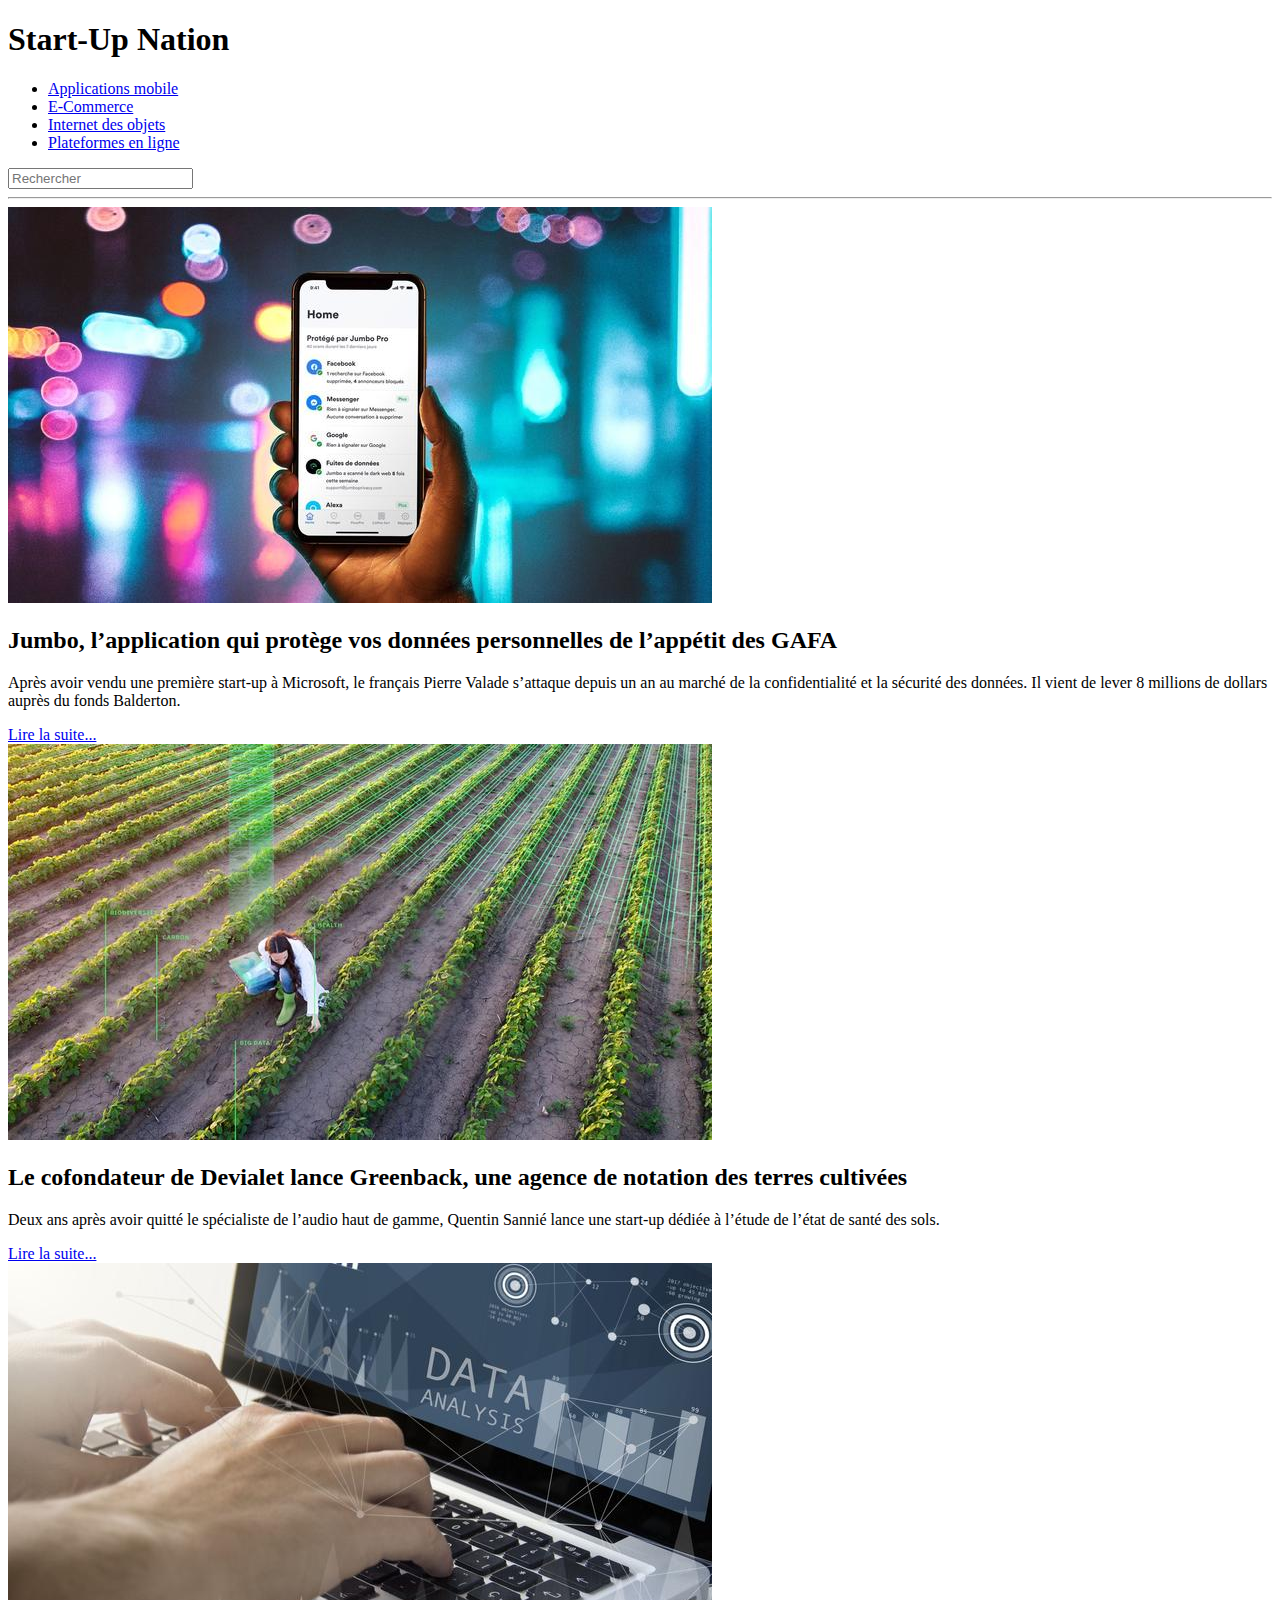
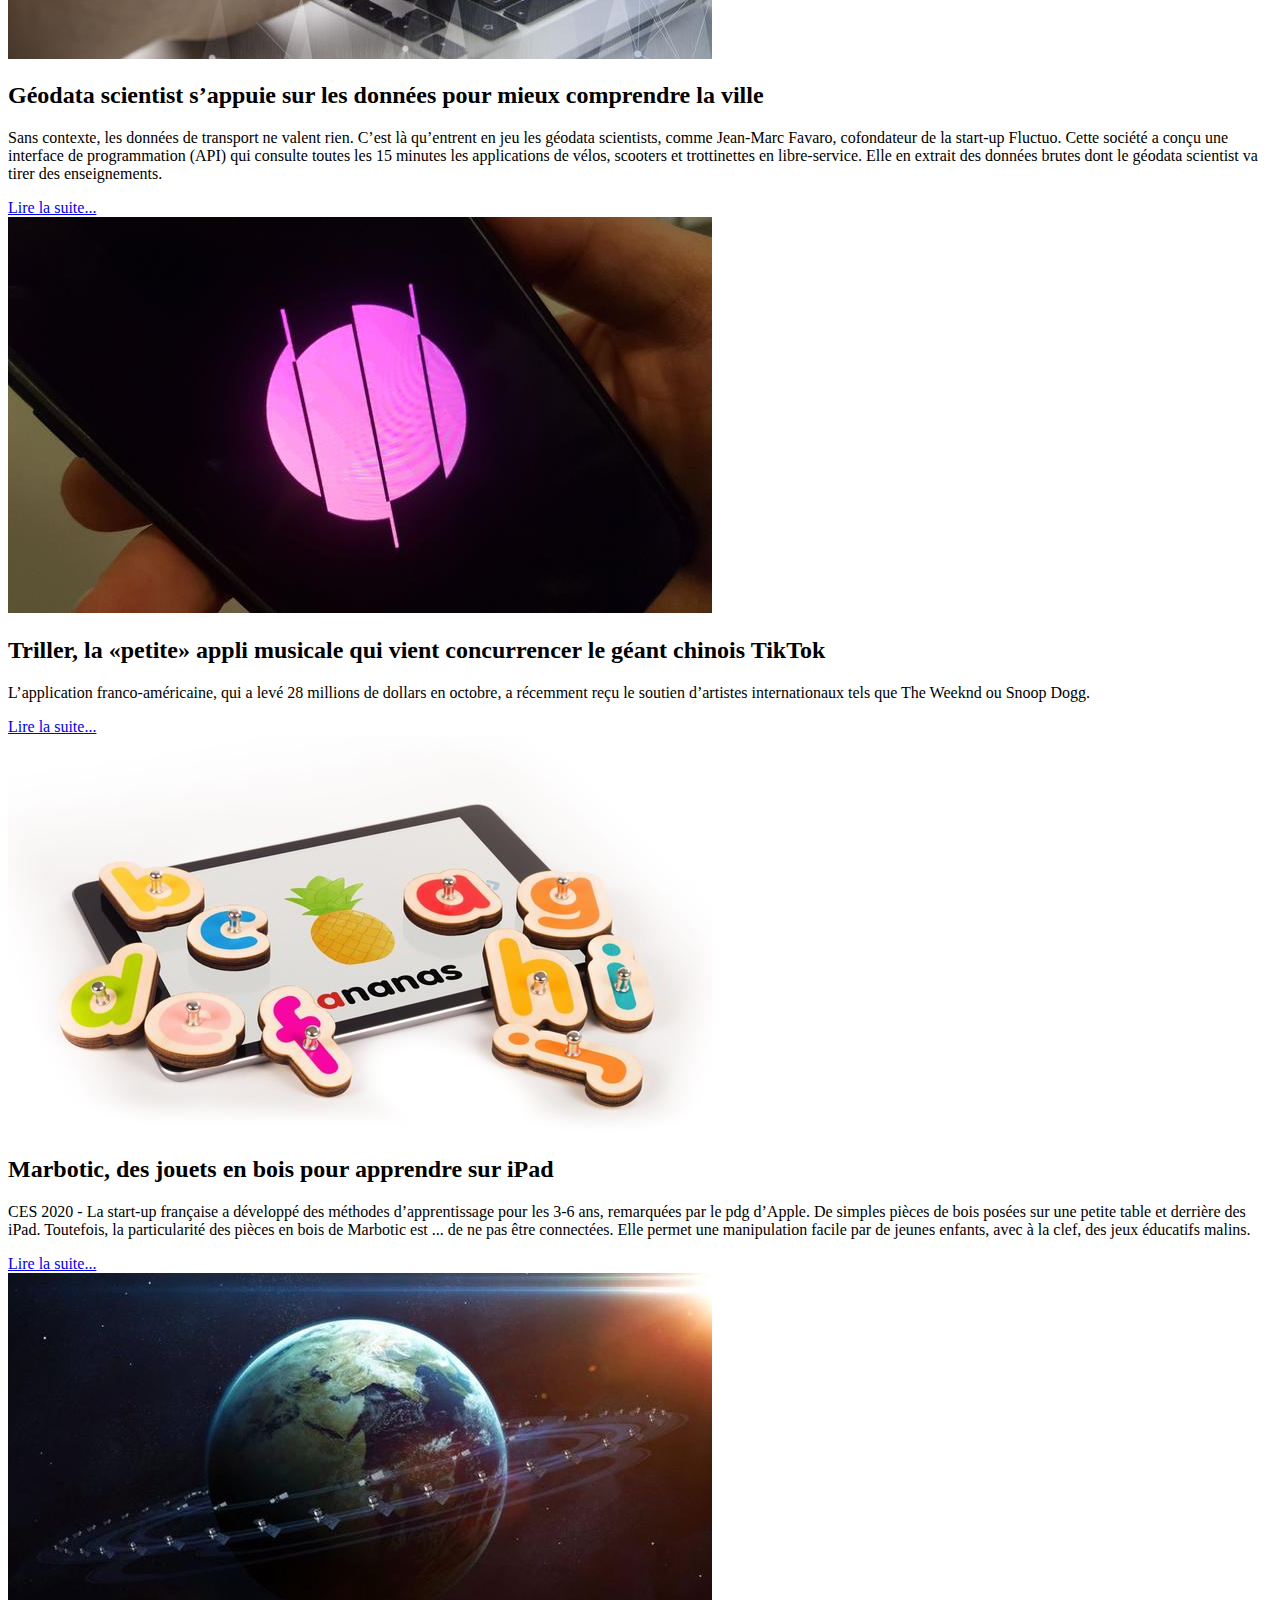
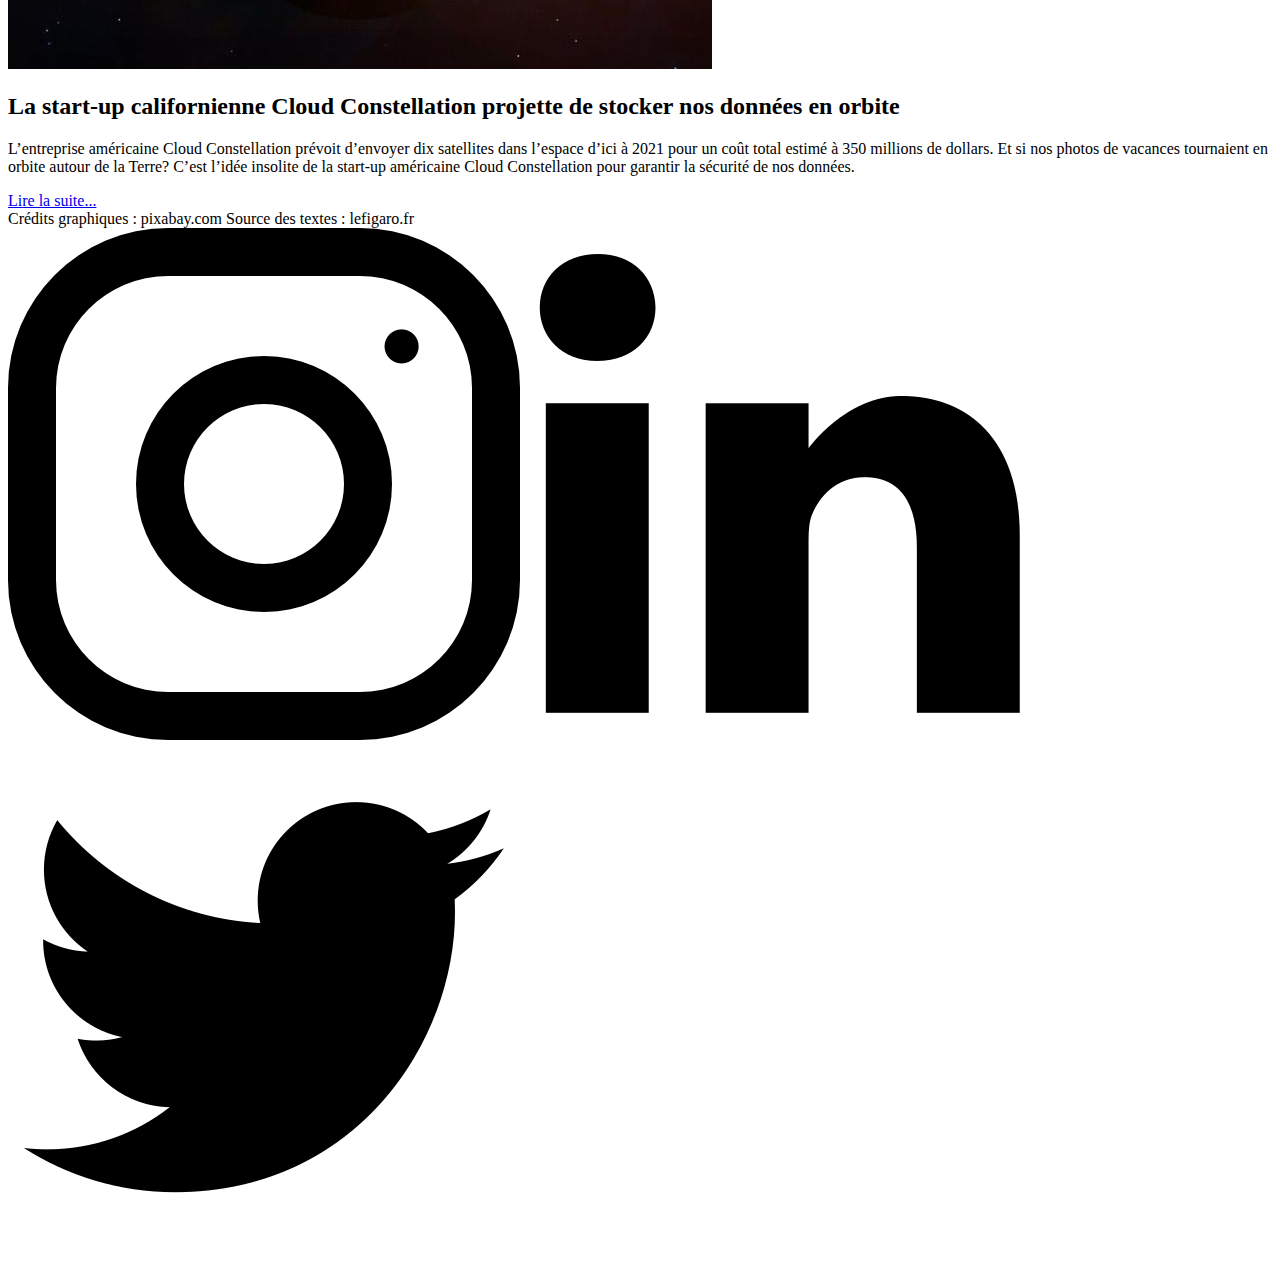
<file: index.html>
<!DOCTYPE html>

<html lang='fr'>

    <head>
        <title>Examen Blanc 4</title>
    </head>

    <body class="container">
        <header>
            <h1>Start-Up Nation</h1>
        </header>

        <nav>
            <ul>
                <li><a href="#">Applications mobile</a></li>
                <li><a href="#">E-Commerce</a></li>
                <li><a href="#">Internet des objets</a></li>
                <li><a href="#">Plateformes en ligne</a></li>
            </ul>
            <form>
                <input type="text" placeholder="Rechercher">
            </form>
            <hr>
        </nav>

        <div class="d-flex">

            <div class="item">
                <img src="./images/jumbo.jpg">
                <h2>Jumbo, l’application qui protège vos données personnelles de l’appétit des GAFA</h2>
                <p>Après avoir vendu une première start-up à Microsoft, le français Pierre Valade s’attaque depuis un an au marché de la confidentialité et la sécurité des données. Il vient de lever 8 millions de dollars auprès du fonds Balderton.</p>
                <a href="https://www.lefigaro.fr/secteur/high-tech/start-up/jumbo-l-application-qui-protege-vos-donnees-personnelles-de-l-appetit-des-gafa-20200624">Lire la suite...</a>
            </div>
            
            <div class="item">
                <img src="./images/greenback.jpg">
                <h2>Le cofondateur de Devialet lance Greenback, une agence de notation des terres cultivées</h2>
                <p>Deux ans après avoir quitté le spécialiste de l’audio haut de gamme, Quentin Sannié lance une start-up dédiée à l’étude de l’état de santé des sols.</p>
                <a href="https://www.lefigaro.fr/secteur/high-tech/start-up/le-cofondateur-de-devialet-lance-greenback-une-agence-de-notation-des-terres-cultivees-20200605">Lire la suite...</a>
            </div>
            
            <div class="item">
                <img src="./images/geodata.jpg">
                <h2>Géodata scientist s’appuie sur les données pour mieux comprendre la ville</h2>
                <p>Sans contexte, les données de transport ne valent rien. C’est là qu’entrent en jeu les géodata scientists, comme Jean-Marc Favaro, cofondateur de la start-up Fluctuo. Cette société a conçu une interface de programmation (API) qui consulte toutes les 15 minutes les applications de vélos, scooters et trottinettes en libre-service. Elle en extrait des données brutes dont le géodata scientist va tirer des enseignements.</p>
                <a href="https://www.lefigaro.fr/secteur/high-tech/start-up/geodata-scientist-un-mathematicien-epris-de-geographie-20200224">Lire la suite...</a>
            </div>

            <div class="item">
                <img src="./images/triller.jpg">
                <h2>Triller, la «petite» appli musicale qui vient concurrencer le géant chinois TikTok</h2>
                <p>L’application franco-américaine, qui a levé 28 millions de dollars en octobre, a récemment reçu le soutien d’artistes internationaux tels que The Weeknd ou Snoop Dogg.</p>
                <a href="https://www.lefigaro.fr/secteur/high-tech/start-up/triller-la-petite-appli-musicale-qui-vient-concurrencer-le-geant-chinois-tiktok-20200118">Lire la suite...</a>
            </div>
            
            <div class="item">
                <img src="./images/marbotic.jpg">
                <h2>Marbotic, des jouets en bois pour apprendre sur iPad</h2>
                <p>CES 2020 - La start-up française a développé des méthodes d’apprentissage pour les 3-6 ans, remarquées par le pdg d’Apple. De simples pièces de bois posées sur une petite table et derrière des iPad. Toutefois, la particularité des pièces en bois de Marbotic est ... de ne pas être connectées. Elle permet une manipulation facile par de jeunes enfants, avec à la clef, des jeux éducatifs malins. </p>
                <a href="https://www.lefigaro.fr/secteur/high-tech/start-up/marbotic-des-jouets-en-bois-pour-apprendre-sur-ipad-20200110">Lire la suite...</a>
            </div>
            
            <div class="item">
                <img src="./images/constellation.jpg">
                <h2>La start-up californienne Cloud Constellation projette de stocker nos données en orbite</h2>
                <p>L’entreprise américaine Cloud Constellation prévoit d’envoyer dix satellites dans l’espace d’ici à 2021 pour un coût total estimé à 350 millions de dollars. Et si nos photos de vacances tournaient en orbite autour de la Terre? C’est l’idée insolite de la start-up américaine Cloud Constellation pour garantir la sécurité de nos données.</p>
                <a href="https://www.lefigaro.fr/secteur/high-tech/start-up/une-start-up-californienne-projette-de-stocker-nos-donnees-en-orbite-20190902">Lire la suite...</a>
            </div>        

        </div>
        
        <footer>
            <div>
                <span>Crédits graphiques : pixabay.com</span>
                <span>Source des textes : lefigaro.fr</span>
            </div>
            <div> 
                <img src="images/instagram.png ">
                <img src="images/linkedin.png ">
                <img src="images/twitter.png ">
            </div>
        </footer>

    </body>

</html>
</file>
